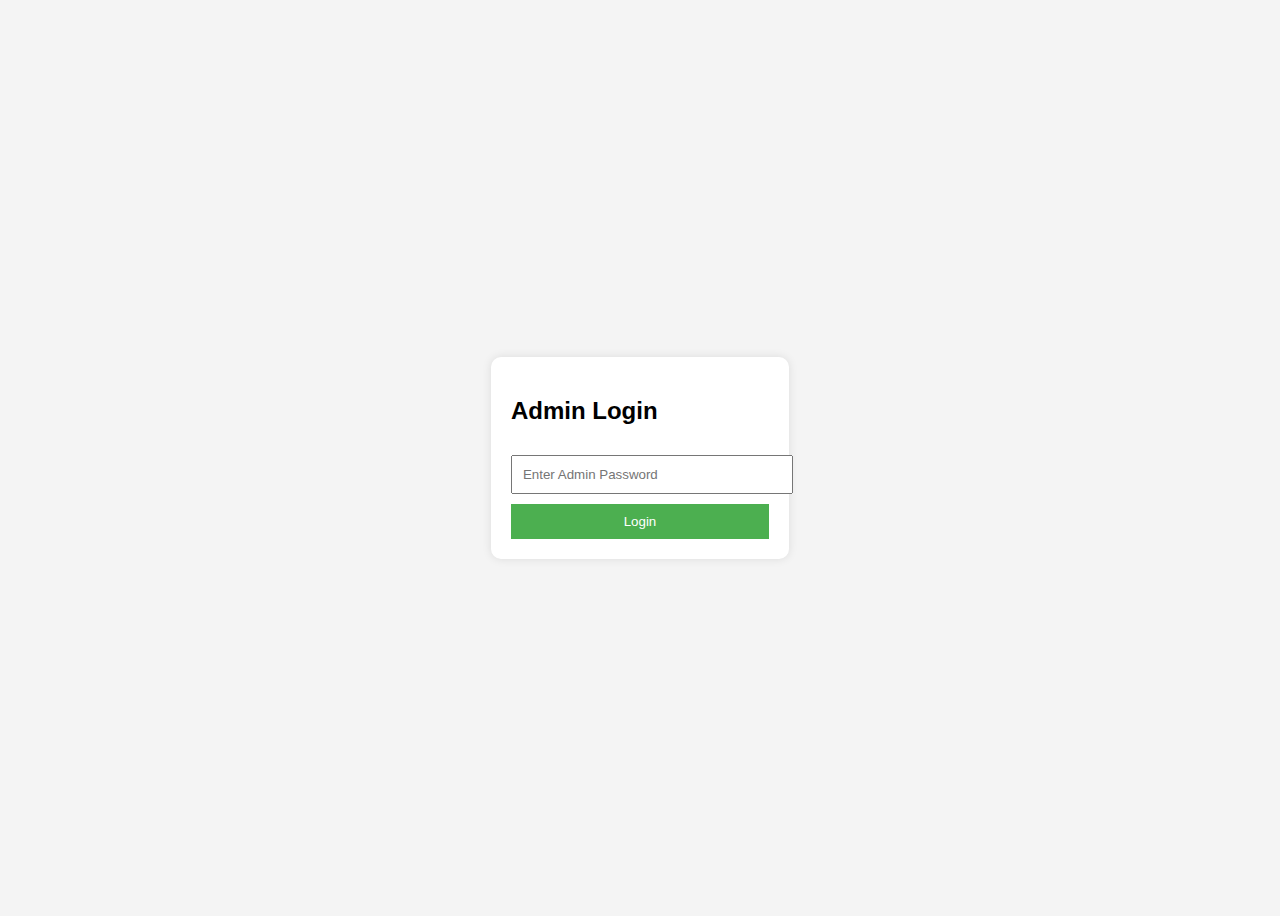
<file: admin.html>
<!DOCTYPE html>
<html lang="en">
<head>
    <meta charset="UTF-8">
    <meta name="viewport" content="width=device-width, initial-scale=1.0">
    <title>Admin Login</title>
    <style>
        body {
            font-family: Arial, sans-serif;
            display: flex;
            justify-content: center;
            align-items: center;
            height: 100vh;
            background-color: #f4f4f4;
        }
        .login-box {
            background: white;
            padding: 20px;
            box-shadow: 0px 0px 10px rgba(0, 0, 0, 0.1);
            border-radius: 10px;
        }
        input {
            margin: 10px 0;
            padding: 10px;
            width: 100%;
        }
        button {
            padding: 10px;
            background-color: #4CAF50;
            color: white;
            border: none;
            cursor: pointer;
            width: 100%;
        }
    </style>
</head>
<body>

    <div class="login-box">
        <h2>Admin Login</h2>
        <input type="password" id="admin-password" placeholder="Enter Admin Password">
        <button id="login-btn">Login</button>
    </div>

    <script>
        const ADMIN_PASSWORD = '1234'; // Replace with your admin password

        document.getElementById('login-btn').addEventListener('click', () => {
            const passwordInput = document.getElementById('admin-password').value;
            if (passwordInput === ADMIN_PASSWORD) {
                // Store admin status in localStorage
                localStorage.setItem('isAdmin', 'true');
                // Redirect to the main game page (button.html)
                window.location.href = 'index.html';
            } else {
                alert('Incorrect password');
                // Clear the password field on error
                document.getElementById('admin-password').value = '';
            }
        });
    </script>

</body>
</html>
</file>
